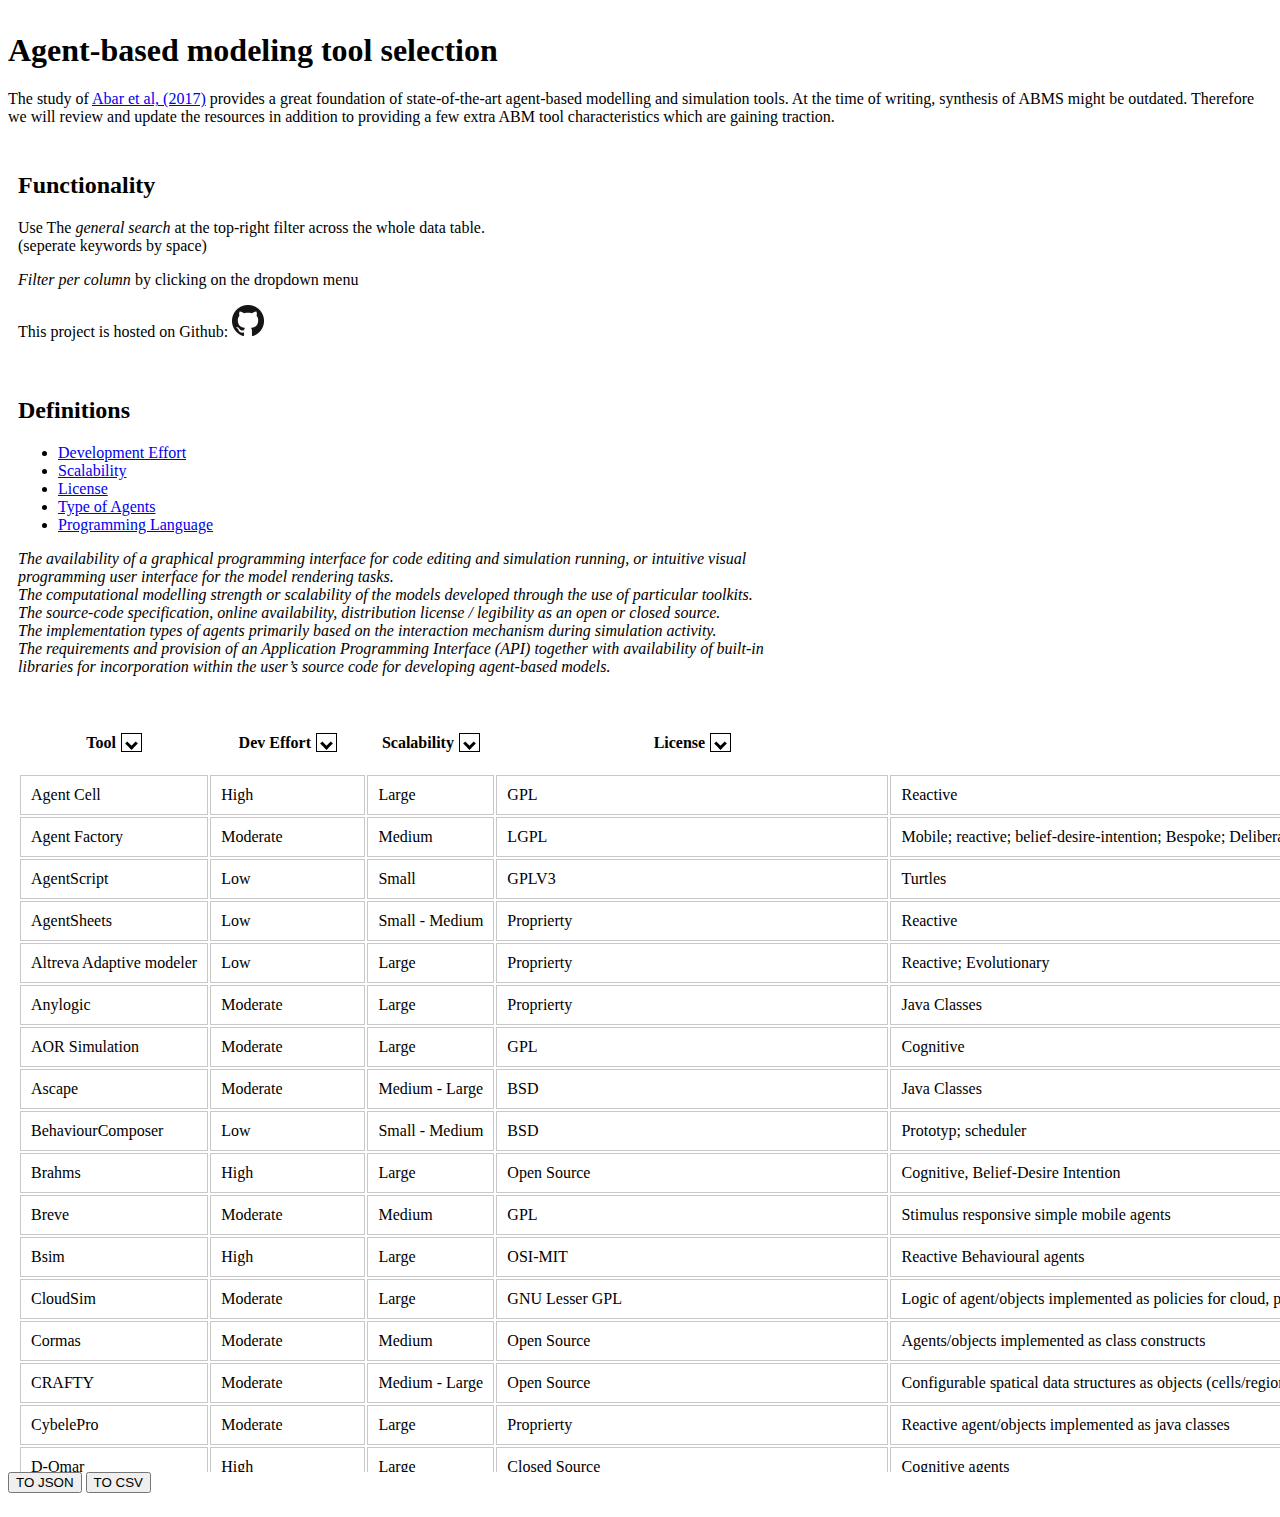
<file: index.html>
<!DOCTYPE html>
<html lang="en">

<head>
    <!-- JQUERY -->
    <script src="https://code.jquery.com/jquery-3.5.1.min.js"
        integrity="sha256-9/aliU8dGd2tb6OSsuzixeV4y/faTqgFtohetphbbj0=" crossorigin="anonymous"></script>
    <!-- BOOTSTRAP: JavaScript Bundle with Popper -->
    <script src="https://cdn.jsdelivr.net/npm/bootstrap@5.0.0-beta1/dist/js/bootstrap.bundle.min.js"
        integrity="sha384-ygbV9kiqUc6oa4msXn9868pTtWMgiQaeYH7/t7LECLbyPA2x65Kgf80OJFdroafW" crossorigin="anonymous">
    </script>
    <link href="https://cdn.jsdelivr.net/npm/bootstrap@5.0.0-beta1/dist/css/bootstrap.min.css" rel="stylesheet"
        integrity="sha384-giJF6kkoqNQ00vy+HMDP7azOuL0xtbfIcaT9wjKHr8RbDVddVHyTfAAsrekwKmP1" crossorigin="anonymous">
    <!-- Excel filter plugin -->
    <script src="./excel-bootstrap-table-filter-bundle.js"></script>
    <link rel="stylesheet" href="./excel-bootstrap-table-filter-style.css">
    <!-- DataTables features -->
    <script src="https://cdn.datatables.net/1.10.23/js/jquery.dataTables.min.js"></script>
    <link rel="stylesheet" href="https://cdn.datatables.net/1.10.23/css/jquery.dataTables.min.css">
    <!-- My Custom CSS -->
    <link rel="stylesheet" type="text/css" href="./custom.css" />
    <!-- Export functionality -->
    <script type="text/javascript" src="./tableHTMLExport.js"></script>


    <!-- CUstom -->
    <!-- <link rel="stylesheet" href="https://maxcdn.bootstrapcdn.com/bootstrap/4.5.2/css/bootstrap.min.css"> -->
    <!-- <script src="https://cdnjs.cloudflare.com/ajax/libs/popper.js/1.16.0/umd/popper.min.js"></script> -->
    <script src="https://maxcdn.bootstrapcdn.com/bootstrap/4.5.2/js/bootstrap.min.js"></script>

    <meta charset="UTF-8">
    <meta name="viewport" content="width=device-width, initial-scale=1.0">
    <title>Document</title>
</head>

<body>
    <section>
        <div class="container container-wrapper">
            <h1>Agent-based modeling tool selection</h1>
            <p>The study of <a href="https://doi.org/10.1016/j.cosrev.2017.03.001" target="_blank">Abar et al, (2017)</a> provides a great foundation of state-of-the-art agent-based modelling and simulation tools.
                At the time of writing, synthesis of ABMS might be outdated.
                Therefore we will review and update the resources in addition to providing a few extra ABM tool
                characteristics which are gaining traction.

                <div class="row">
                    <div class="column left">
                        <h2>Functionality</h2>
                        <P>Use The <em>general search</em> at the top-right filter across the whole data table. (seperate
                            keywords by space)</P>
                        <p><em>Filter per column</em>  by clicking on the dropdown menu</p>
                        <p>This project is hosted on Github: <a href="https://github.com/peirstom/peirstom.github.io"
                                target="_blank"><img src="./GitHub-Mark-64px.png" width="32" height="32"></a> </p>
                    </div>
                    <div class="column right">
                        <h2>Definitions</h2>
                        <!-- Nav tabs -->
                        <ul class="nav nav-tabs">
                            <li class="nav-item">
                                <a class="nav-link active" data-toggle="tab" href="#dev-effort">Development Effort</a>
                            </li>
                            <li class="nav-item">
                                <a class="nav-link" data-toggle="tab" href="#menu1">Scalability</a>
                            </li>
                            <li class="nav-item">
                                <a class="nav-link" data-toggle="tab" href="#menu2">License</a>
                            </li>
                            <li class="nav-item">
                                <a class="nav-link" data-toggle="tab" href="#menu3">Type of Agents</a>
                            </li>
                            <li class="nav-item">
                                <a class="nav-link" data-toggle="tab" href="#menu4">Programming Language</a>
                            </li>
                        </ul>
    
                        <!-- Tab panes -->
                        <div class="tab-content">
                            <div class="tab-pane container active" id="dev-effort">
                                <i>
                                    The availability of a graphical
                                    programming interface for code editing and simulation running, or intuitive visual
                                    programming user interface for the model rendering tasks.
                                </i></div>
                            <div class="tab-pane container fade" id="menu1">
                                <i>
                                    The computational modelling strength or
                                scalability of the models developed through the use of particular toolkits.
                                </i></div>
                            <div class="tab-pane container fade" id="menu2">
                                <i>
                                    The source-code specification, online
                                availability, distribution license / legibility as an open or closed source.
                                </i></div>
                            <div class="tab-pane container fade" id="menu3">
                                <i>
                                    The implementation types of agents primarily
                                based on the interaction mechanism during simulation activity.
                                </i></div>
                            <div class="tab-pane container fade" id="menu4">
                                <i>
                                    The requirements and provision of an
                                    Application Programming Interface (API) together with availability of built-in libraries
                                    for incorporation within the user’s source code for developing agent-based models. 
                                </i></div>
                        </div>
                    </div>
                </div>
        </div>
    </section>
    <div class="container">
        <div class="row">
            <div class="column table-wrap">
                <table id="table" class="abms-table table table-hover table-striped">
                    <thead>
                        <tr>
                            <th class="t1">Tool</th>
                            <th class="t2">Dev Effort</th>
                            <th class="t3">Scalability</th>
                            <th class="t4">License</th>
                            <th class="t5">Type of Agents</th>
                            <th class="t6">Programming Language</th>
                            <th class="t7">Domain</th>
                            <th class="t8">Source Code</th>
                            <th class="t9">GIS Capabilities</th>
                            <th class="t10">3D Capabilities</th>
                            <th class="t11">Last Update</th>
                        </tr>
                    </thead>
                    <tbody>
                        <tr>
                            <td>Agent Cell</td>
                            <td>High</td>
                            <td>Large</td>
                            <td>GPL</td>
                            <td>Reactive</td>
                            <td>java</td>
                            <td>interlinks among behaviour of individual cells and stochastic intracellular processes
                            </td>
                            <td>Java</td>
                            <td>&nbsp;</td>
                            <td>&nbsp;</td>
                            <td>&nbsp;</td>
                        </tr>
                        <tr>
                            <td>Agent Factory</td>
                            <td>Moderate</td>
                            <td>Medium</td>
                            <td>LGPL</td>
                            <td>Mobile; reactive; belief-desire-intention; Bespoke; Deliberative</td>
                            <td>java</td>
                            <td>Rapic prototyping visualisation, testing, debugging, and deployment of multi-agent based
                                systems for social network analysis</td>
                            <td>Java</td>
                            <td>&nbsp;</td>
                            <td>&nbsp;</td>
                            <td>&nbsp;</td>
                        </tr>
                        <tr>
                            <td>AgentScript</td>
                            <td>Low</td>
                            <td>Small</td>
                            <td>GPLV3</td>
                            <td>Turtles</td>
                            <td>Model libraries and add-ons available, CoffeeScripts directly within the browser</td>
                            <td>Minimalist ABMS framework based on netlogo agent semantics for social sciences,
                                education/learning</td>
                            <td>Java</td>
                            <td>&nbsp;</td>
                            <td>&nbsp;</td>
                            <td>&nbsp;</td>
                        </tr>
                        <tr>
                            <td>AgentSheets</td>
                            <td>Low</td>
                            <td>Small - Medium</td>
                            <td>Proprierty</td>
                            <td>Reactive</td>
                            <td>visual drag drop conversational programming interface</td>
                            <td>teaching agent-based simulations to students in social studies, mathematics, natural
                                sciences, social sciences</td>
                            <td>Java</td>
                            <td>&nbsp;</td>
                            <td>&nbsp;</td>
                            <td>&nbsp;</td>
                        </tr>
                        <tr>
                            <td>Altreva Adaptive modeler</td>
                            <td>Low</td>
                            <td>Large</td>
                            <td>Proprierty</td>
                            <td>Reactive; Evolutionary</td>
                            <td>Visual model deployment, easy to use drag and drop user interface, real-time charts and
                                plots to visualise model evolution, behaviour and performance, user configurable,
                                genetic programming engine for trading rules creation</td>
                            <td>Financial market's simulation models for the purpose of forecasting prices of real world
                                market traded stocks or securities</td>
                            <td>Microsoft .NET</td>
                            <td>Yes</td>
                            <td>Yes</td>
                            <td>01/05/2020</td>
                        </tr>
                        <tr>
                            <td>Anylogic</td>
                            <td>Moderate</td>
                            <td>Large</td>
                            <td>Proprierty</td>
                            <td>Java Classes</td>
                            <td>Java UML-RT, user friendly graphical environemnt for visual model development</td>
                            <td>Interactive 2D/3D simulations in manufacturing business strategy and innovation
                                analysis, transportation, healthcare social sciences, economics, urban dynamics, supply
                                chains, computer networkds, logistics, warehousing, power grids, complex adaptive
                                dynamic discrete event systems</td>
                            <td>Java</td>
                            <td>Yes</td>
                            <td>Yes</td>
                            <td>13/10/2020</td>
                        </tr>
                        <tr>
                            <td>AOR Simulation</td>
                            <td>Moderate</td>
                            <td>Large</td>
                            <td>GPL</td>
                            <td>Cognitive</td>
                            <td>Java; JavaScript</td>
                            <td>Agent-based discrete event simulations, management, social sciences, economics, biology
                            </td>
                            <td>Java</td>
                            <td>&nbsp;</td>
                            <td>&nbsp;</td>
                            <td>&nbsp;</td>
                        </tr>
                        <tr>
                            <td>Ascape</td>
                            <td>Moderate</td>
                            <td>Medium - Large</td>
                            <td>BSD</td>
                            <td>Java Classes</td>
                            <td>Models library's built-in routines available, java ecplise</td>
                            <td>General-purpose modelling and simulation, social science, evolutionar, game theory,
                                organizational processes, economics, anthropology, sociology political science</td>
                            <td>Java</td>
                            <td>&nbsp;</td>
                            <td>&nbsp;</td>
                            <td>&nbsp;</td>
                        </tr>
                        <tr>
                            <td>BehaviourComposer</td>
                            <td>Low</td>
                            <td>Small - Medium</td>
                            <td>BSD</td>
                            <td>Prototyp; scheduler</td>
                            <td>models library consisting of modular code fragments micro behaviours independent
                                processes threads or repeatedly scheduled events avaiable. In Ajac, javascript and XML,
                                netlogo programming language, can use extensions api thereby making calls to java-based
                                routines</td>
                            <td>2D/3D basic simulations in social/natural sciences</td>
                            <td>Java</td>
                            <td>&nbsp;</td>
                            <td>&nbsp;</td>
                            <td>&nbsp;</td>
                        </tr>
                        <tr>
                            <td>Brahms</td>
                            <td>High</td>
                            <td>Large</td>
                            <td>Open Source</td>
                            <td>Cognitive, Belief-Desire Intention</td>
                            <td>BDI Language</td>
                            <td>Multi-agent based system to model and simulate people's activity and situated behaviour
                                (location, artifacts, communication) and collaboration/coordination in organizational
                                processes</td>
                            <td>Java</td>
                            <td>No</td>
                            <td>No</td>
                            <td>&nbsp;</td>
                        </tr>
                        <tr>
                            <td>Breve</td>
                            <td>Moderate</td>
                            <td>Medium</td>
                            <td>GPL</td>
                            <td>Stimulus responsive simple mobile agents</td>
                            <td>Python</td>
                            <td>Builds 3D simulations of agent-based systems representing artifical life</td>
                            <td>C++</td>
                            <td>Yes</td>
                            <td>Yes</td>
                            <td>01/08/2015</td>
                        </tr>
                        <tr>
                            <td>Bsim</td>
                            <td>High</td>
                            <td>Large</td>
                            <td>OSI-MIT</td>
                            <td>Reactive Behavioural agents</td>
                            <td>Java</td>
                            <td>Simulations in 2D/3D related to: stohastic interactions of bacterial populations and
                                particles in a fluids, multi-cellular computing in synthetic bioloigy</td>
                            <td>Java</td>
                            <td>/</td>
                            <td>Yes</td>
                            <td>24/08/2012</td>
                        </tr>
                        <tr>
                            <td>CloudSim</td>
                            <td>Moderate</td>
                            <td>Large</td>
                            <td>GNU Lesser GPL</td>
                            <td>Logic of agent/objects implemented as policies for cloud, provisioning, scheduling,
                                migration</td>
                            <td>Java; IDE eclipse</td>
                            <td>Modelling and simulation of cloud computing / virtualised datacentre based
                                infrastructures and services</td>
                            <td>Java</td>
                            <td>Yes</td>
                            <td>Yes</td>
                            <td>09/01/2021</td>
                        </tr>
                        <tr>
                            <td>Cormas</td>
                            <td>Moderate</td>
                            <td>Medium</td>
                            <td>Open Source</td>
                            <td>Agents/objects implemented as class constructs</td>
                            <td>SmallTalk</td>
                            <td>Simulations of natural renewable resource management, geographic information systems,
                                marketing, ecology</td>
                            <td>Smalltalk (VisualWorks Cincom Systems)</td>
                            <td>Yes</td>
                            <td>Yes</td>
                            <td>22/01/2021</td>
                        </tr>
                        <tr>
                            <td>CRAFTY</td>
                            <td>Moderate</td>
                            <td>Medium - Large</td>
                            <td>Open Source</td>
                            <td>Configurable spatical data structures as objects (cells/regions) with different
                                production functions in thresholds, component role-based agents</td>
                            <td>R</td>
                            <td>Simulations of a wide range of land uses and logistics (goods/services)</td>
                            <td>Java</td>
                            <td>Yes</td>
                            <td>/</td>
                            <td>2019</td>
                        </tr>
                        <tr>
                            <td>CybelePro</td>
                            <td>Moderate</td>
                            <td>Large</td>
                            <td>Proprierty</td>
                            <td>Reactive agent/objects implemented as java classes</td>
                            <td>Java-based cybelePro API</td>
                            <td>Modelling and simulations of high performance infrastructures and large-scale
                                distributed systems (such as robotics, planning and scheduling, communication network
                                systems and cross-enterprises, data-mining, control of air and ground transportation
                                systems)</td>
                            <td>Java</td>
                            <td>Yes</td>
                            <td>Yes</td>
                            <td>/</td>
                        </tr>
                        <tr>
                            <td>D-Omar</td>
                            <td>High</td>
                            <td>Large</td>
                            <td>Closed Source</td>
                            <td>Cognitive agents</td>
                            <td>SCORE (a procedural language)</td>
                            <td>Simulation development environment designed to explore and model human multiple
                                task-based behaviours (air-crew air-traffic control and communication)</td>
                            <td>LISP, D-OMAR's middle-ware layers</td>
                            <td>/</td>
                            <td>/</td>
                            <td>/</td>
                        </tr>
                        <tr>
                            <td>DigiHive</td>
                            <td>High</td>
                            <td>Medium</td>
                            <td>Closed Source</td>
                            <td>Evolutionary</td>
                            <td>Prolog</td>
                            <td>Simulations of artificial life, emergent phenomena, self-adaption, self-replication</td>
                            <td>C++</td>
                            <td>Yes</td>
                            <td>Yes</td>
                            <td>2010</td>
                        </tr>
                        <tr>
                            <td>Echo</td>
                            <td>High</td>
                            <td>Large</td>
                            <td>Open Source</td>
                            <td>Adaptive Evolutionary agents</td>
                            <td>C</td>
                            <td>Simulation environments for complex adaptive systems, ecological modelling</td>
                            <td>C</td>
                            <td>&nbsp;</td>
                            <td>&nbsp;</td>
                            <td>&nbsp;</td>
                        </tr>
                        <tr>
                            <td>EcoLab</td>
                            <td>High</td>
                            <td>Large</td>
                            <td>Open Source</td>
                            <td>MPI-based agents implemented as C++ classes</td>
                            <td>C++</td>
                            <td>Simulations of complex dynamics of evolution</td>
                            <td>C++</td>
                            <td>Yes</td>
                            <td>Yes</td>
                            <td>2019</td>
                        </tr>
                        <tr>
                            <td>Envision</td>
                            <td>Moderate</td>
                            <td>Medium</td>
                            <td>Open Source</td>
                            <td>Reactive Behavioural agents</td>
                            <td>C++</td>
                            <td>Multi-paradigm GIS (Geographic Information System based tool for analysing
                                scenario-based coupled natural/human resource systems and community/regional integrated
                                planning and environmental assessments</td>
                            <td>C++</td>
                            <td>Yes</td>
                            <td>Yes</td>
                            <td>2016</td>
                        </tr>
                        <tr>
                            <td>Eve</td>
                            <td>Moderate</td>
                            <td>Small - Medium</td>
                            <td>Open Source</td>
                            <td>Agents/objects implemented as Java classes</td>
                            <td>Java</td>
                            <td>General multi-purpose modelling and simulations</td>
                            <td>Java</td>
                            <td>Yes</td>
                            <td>Yes</td>
                            <td>30/03/2015</td>
                        </tr>
                        <tr>
                            <td>ExtendSim</td>
                            <td>Moderate</td>
                            <td>Small - Medium</td>
                            <td>Closed Source , Proprietary commercial software licenses</td>
                            <td>Object oeriented agents or entities interacting via discrete events</td>
                            <td>ModL</td>
                            <td>2D/3D simulations in a variety of fields (business, industry, healthcare, meteorology,
                                air defence, and academic)</td>
                            <td>ExtendSim's ModL Language</td>
                            <td>&nbsp;</td>
                            <td>&nbsp;</td>
                            <td>&nbsp;</td>
                        </tr>
                        <tr>
                            <td>FLAME</td>
                            <td>Moderate</td>
                            <td>Large</td>
                            <td>GNU Lesser GPL</td>
                            <td>Agents as objects characterized by states functions and sets of variables</td>
                            <td>GUI</td>
                            <td>General multi-purpose simulations (cellular automata, economics, biology, medical,
                                traffic, situations)</td>
                            <td>C</td>
                            <td>&nbsp;</td>
                            <td>&nbsp;</td>
                            <td>&nbsp;</td>
                        </tr>
                        <tr>
                            <td>FLAME GPU</td>
                            <td>High</td>
                            <td>Large</td>
                            <td>Flame GPU license</td>
                            <td>Reactive processing agents as communicating X-Machines with inputs and outputs</td>
                            <td>CUDA</td>
                            <td>3D simulations for emergent complex behaviours in biology/medical domains (tissue
                                cultures and signaling pathways) with multi massive amounts of agents on GPU</td>
                            <td>C</td>
                            <td>&nbsp;</td>
                            <td>&nbsp;</td>
                            <td>&nbsp;</td>
                        </tr>
                        <tr>
                            <td>FlexSim</td>
                            <td>Low</td>
                            <td>Small - Medium</td>
                            <td>Proprierty</td>
                            <td>Agents/objects implementd as C++ classes</td>
                            <td>FlexSim's library of standard customizable objects available</td>
                            <td>2D/3D simulations for manufacturing, production, distribution of logistics, supply
                                chains, transportation, oil field or mining process, networking data flow, healthcare
                                optimizations with OptQuest plugin</td>
                            <td>OpenGL</td>
                            <td>&nbsp;</td>
                            <td>&nbsp;</td>
                            <td>&nbsp;</td>
                        </tr>
                        <tr>
                            <td>Framsticks</td>
                            <td>Low</td>
                            <td>Small</td>
                            <td>GPL LGPL Proprierty</td>
                            <td>Evolutionary</td>
                            <td>Java Runtime Environments</td>
                            <td>2D/3D simulations of evolving agent-based systems and articicla life for research and
                                education</td>
                            <td>OpenGL</td>
                            <td>yes</td>
                            <td>Yes</td>
                            <td>14/07/2015</td>
                        </tr>
                        <tr>
                            <td>Gama</td>
                            <td>Moderate</td>
                            <td>Medium - Large</td>
                            <td>GNU Gplv2</td>
                            <td>Reactive Behavioural agents</td>
                            <td>GAML</td>
                            <td>2D/3D modelling and development platform for building spatially explicit agent0based
                                simulations (arbitrary complex GIS data as the bases of agents), land-use and
                                land-planning, social instituational, economical ecological or biophysical systems</td>
                            <td>OpenGL</td>
                            <td>&nbsp;</td>
                            <td>&nbsp;</td>
                            <td>&nbsp;</td>
                        </tr>
                        <tr>
                            <td>GALATEA</td>
                            <td>Moderate</td>
                            <td>Medium</td>
                            <td>Open Source</td>
                            <td>Logic-based agents or objects (as observe-reason-act-processes)</td>
                            <td>Java</td>
                            <td>Modeling and simulatino of discrete -event simulation, continuous, combined and multi
                                agent systems e.g. hardware and software co-design, communication, systes, manufacturing
                                systems, biology, sociology, economics</td>
                            <td>Java</td>
                            <td>&nbsp;</td>
                            <td>&nbsp;</td>
                            <td>&nbsp;</td>
                        </tr>
                        <tr>
                            <td>GridABM</td>
                            <td>High</td>
                            <td>Large</td>
                            <td>GPL</td>
                            <td>Reactice, BDI agents</td>
                            <td>Java</td>
                            <td>High-performance agent-based distributed cellular automation models based on repast</td>
                            <td>Java</td>
                            <td>&nbsp;</td>
                            <td>&nbsp;</td>
                            <td>&nbsp;</td>
                        </tr>
                        <tr>
                            <td>GROWLab</td>
                            <td>Moderate</td>
                            <td>Small - Medium</td>
                            <td>Open Source</td>
                            <td>Agents/objects implemented as Java classes</td>
                            <td>Java</td>
                            <td>Social phenomena</td>
                            <td>Java</td>
                            <td>&nbsp;</td>
                            <td>&nbsp;</td>
                            <td>&nbsp;</td>
                        </tr>
                        <tr>
                            <td>HLA_Agent</td>
                            <td>Hard</td>
                            <td>Large</td>
                            <td>Open Source</td>
                            <td>Reactive, Deliberative, Cognitive agents</td>
                            <td>C++</td>
                            <td>Complec adaptive systems, evolutionary computation, social and naturaal sciences,
                                mapping passenger flow, manufacturing military combat scenarios, high performance
                                computing</td>
                            <td>C++</td>
                            <td>&nbsp;</td>
                            <td>&nbsp;</td>
                            <td>&nbsp;</td>
                        </tr>
                        <tr>
                            <td>HLA_RePast</td>
                            <td>Hard</td>
                            <td>Large</td>
                            <td>Open Source</td>
                            <td>Reactive/BDI object oeriented agents</td>
                            <td>Java</td>
                            <td>Cellular automata, complex adaptive ystems, evolutionary computation, social and natural
                                sciences, mapping passenger flow, manufacturing military combat scenarios, high
                                performance computing</td>
                            <td>Java</td>
                            <td>&nbsp;</td>
                            <td>&nbsp;</td>
                            <td>&nbsp;</td>
                        </tr>
                        <tr>
                            <td>IDEA</td>
                            <td>Moderate</td>
                            <td>Medium</td>
                            <td>Open Source</td>
                            <td>Reactuve, proactive, deliberative agents</td>
                            <td>Java IDE</td>
                            <td>Applied sciences (knowledge based systems, multimedia, micro-grid operation, distributed
                                network management, ubiquitous care-support or assisted services, information retrieval)
                            </td>
                            <td>Java</td>
                            <td>&nbsp;</td>
                            <td>&nbsp;</td>
                            <td>&nbsp;</td>
                        </tr>
                        <tr>
                            <td>InsightMaker</td>
                            <td>Moderate</td>
                            <td>Small - Medium</td>
                            <td>GPLV3</td>
                            <td>Reactive Behavioural agents</td>
                            <td>JavaScript</td>
                            <td>Differntial equation or dynamical systems modelling, such as spatially-aware model of
                                infectious disease spread</td>
                            <td>JavaScript</td>
                            <td>&nbsp;</td>
                            <td>&nbsp;</td>
                            <td>&nbsp;</td>
                        </tr>
                        <tr>
                            <td>JAMEL</td>
                            <td>Low</td>
                            <td>Small</td>
                            <td>GPL</td>
                            <td>Reactive</td>
                            <td>Java</td>
                            <td>Building agent0based macroeconomic simulations</td>
                            <td>Java</td>
                            <td>&nbsp;</td>
                            <td>&nbsp;</td>
                            <td>&nbsp;</td>
                        </tr>
                        <tr>
                            <td>JAMSIM</td>
                            <td>Moderate</td>
                            <td>Medium</td>
                            <td>Open Source</td>
                            <td>Agents composed as a scapes hierarchy or collectino of agents that represent basic
                                building blocks such as an offspring parent, or household nit</td>
                            <td>Casper model implementation in Java</td>
                            <td>Dynamic discrete-time policy-oriented microsimulation government projects
                                (taxation/pensions)</td>
                            <td>Java</td>
                            <td>&nbsp;</td>
                            <td>&nbsp;</td>
                            <td>&nbsp;</td>
                        </tr>
                        <tr>
                            <td>Janus</td>
                            <td>Moderate</td>
                            <td>Medium</td>
                            <td>GPLv3</td>
                            <td>Recursive holon agent (composed of a set of structures + Various agents as
                                extra-modules)</td>
                            <td>Groovy, Javascript, Ruby, Python</td>
                            <td>General purpose platform with organizational and holonic agent0based simulation layers
                            </td>
                            <td>Java</td>
                            <td>&nbsp;</td>
                            <td>&nbsp;</td>
                            <td>&nbsp;</td>
                        </tr>
                        <tr>
                            <td>JAS</td>
                            <td>Low</td>
                            <td>Medium</td>
                            <td>GNU LGPL</td>
                            <td>Agents/objects implemented as Java classes</td>
                            <td>Java</td>
                            <td>Simulations of dynamic social systems, genetic algorithms and neural networks</td>
                            <td>Java</td>
                            <td>&nbsp;</td>
                            <td>&nbsp;</td>
                            <td>&nbsp;</td>
                        </tr>
                        <tr>
                            <td>JASA</td>
                            <td>Moderate</td>
                            <td>Medium</td>
                            <td>GPLv2</td>
                            <td>Adaptive trading agents</td>
                            <td>Java</td>
                            <td>Simulations of computational economics</td>
                            <td>Java</td>
                            <td>&nbsp;</td>
                            <td>&nbsp;</td>
                            <td>&nbsp;</td>
                        </tr>
                        <tr>
                            <td>JAS-mine</td>
                            <td>Moderate</td>
                            <td>Medium</td>
                            <td>Open Source</td>
                            <td>Agents/objects implemented as Java classes</td>
                            <td>Java</td>
                            <td>Simulations of data-driven models, discrete-event/continuous simulation, dynamic
                                microsimulations of specific processes (aging, educational choices, labor market events,
                                houshold fomrations), statistical analysis</td>
                            <td>Java</td>
                            <td>&nbsp;</td>
                            <td>&nbsp;</td>
                            <td>&nbsp;</td>
                        </tr>
                        <tr>
                            <td>JCASim</td>
                            <td>Low</td>
                            <td>Small</td>
                            <td>Closed Source</td>
                            <td>Interactive Reactive agents</td>
                            <td>Java</td>
                            <td>Microscopic cellular automata simulated in different lattices 1D/2D/3D</td>
                            <td>Java</td>
                            <td>&nbsp;</td>
                            <td>&nbsp;</td>
                            <td>&nbsp;</td>
                        </tr>
                        <tr>
                            <td>jES</td>
                            <td>Low</td>
                            <td>Small</td>
                            <td>Open Source</td>
                            <td>Objects or decision nodes based on independent piece of code or action rules and
                                algorithms to represent agents as avatars of actual people</td>
                            <td>Java</td>
                            <td>Simulations in the context of enterprise behaviour and activities</td>
                            <td>Java</td>
                            <td>&nbsp;</td>
                            <td>&nbsp;</td>
                            <td>&nbsp;</td>
                        </tr>
                        <tr>
                            <td>LSD</td>
                            <td>Moderate</td>
                            <td>Large</td>
                            <td>GPL</td>
                            <td>Agents/objects implemented as C++ classes</td>
                            <td>C++ LSD language in Eclipse</td>
                            <td>Economic and social science simulations; can generate multiple formats for graphs: time
                                series, cross-section, 2D and 3D scatter plots, frequency histograms</td>
                            <td>C++</td>
                            <td>&nbsp;</td>
                            <td>&nbsp;</td>
                            <td>&nbsp;</td>
                        </tr>
                        <tr>
                            <td>MACSimJX</td>
                            <td>Moderate</td>
                            <td>Medium</td>
                            <td>Closed Source</td>
                            <td>JADEs (Java Agent Development framework and FIPA-complian agent classes)</td>
                            <td>C/C++ or Java</td>
                            <td>Modelling and simulation environment integrated with Matlab-Simulink for developing
                                dynamic, embedded, decentralised control systems. E.g. aircraft Boeing 747 sensor unit's
                                flight dynamics and kinematics undergoing a complex series of manouveres using JADA (an
                                environment for developing agents)</td>
                            <td>C++</td>
                            <td>&nbsp;</td>
                            <td>&nbsp;</td>
                            <td>&nbsp;</td>
                        </tr>
                        <tr>
                            <td>MASON</td>
                            <td>Complex</td>
                            <td>Medium-Large</td>
                            <td>Open Source</td>
                            <td>Agents/objects implemented as Java classes</td>
                            <td>Java</td>
                            <td>General multi-purpose 2D/3D simulations (social complexity, physical and abstract
                                modelling, artificial intellgince, robotics and machine learning)</td>
                            <td>Java .Net</td>
                            <td>Yes</td>
                            <td>Yes</td>
                            <td>03/09/2019</td>
                        </tr>
                        <tr>
                            <td>MASS</td>
                            <td>Moderate</td>
                            <td>Large</td>
                            <td>Proprierty</td>
                            <td>Agents/objects implemented as Java classes</td>
                            <td>Java</td>
                            <td>General purpose distributed simulations (complex social economic system, traffic
                                situations)</td>
                            <td>Java</td>
                            <td>&nbsp;</td>
                            <td>&nbsp;</td>
                            <td>&nbsp;</td>
                        </tr>
                        <tr>
                            <td>MASyV</td>
                            <td>Complex</td>
                            <td>Medium</td>
                            <td>Open Source</td>
                            <td>Agents/objects inplemented as C class constructs</td>
                            <td>Client simulations in C language trough GUY representatino of client simulations</td>
                            <td>2D/3D visualisations of cellular automate</td>
                            <td>C</td>
                            <td>&nbsp;</td>
                            <td>&nbsp;</td>
                            <td>&nbsp;</td>
                        </tr>
                        <tr>
                            <td>Mathmatica (Wolfram)</td>
                            <td>Moderate</td>
                            <td>Medium</td>
                            <td>Proprierty</td>
                            <td>Agents/objects implemented as class constructs</td>
                            <td>Wolfram multi paradigm programming language and its interface with C/C++/Java</td>
                            <td>Simulation of social and behavioural sciences, customer movements in a store, complex
                                adaptive social systems or articial societies.</td>
                            <td>Wolfram Language, C, C++, Java and Mathematica</td>
                            <td>&nbsp;</td>
                            <td>&nbsp;</td>
                            <td>&nbsp;</td>
                        </tr>
                        <tr>
                            <td>MATSim</td>
                            <td>High</td>
                            <td>Extreme</td>
                            <td>GPL</td>
                            <td>Agents/objects implemented as Java classes</td>
                            <td>Java</td>
                            <td>Simulations of transport mobility systems and Geographical Informatino Systems (GIS)
                                Based evacuation scenarios</td>
                            <td>Java</td>
                            <td>Yes</td>
                            <td>Yes</td>
                            <td>&nbsp;</td>
                        </tr>
                        <tr>
                            <td>MESA</td>
                            <td>Moderate</td>
                            <td>Small - medium</td>
                            <td>Apache 2.0</td>
                            <td>Agents as class constructs (having a unique identifier consisting of variable and
                                actions)</td>
                            <td>Python</td>
                            <td>General purpose artifical life related simulations (Basically, Meas is a Python 3 based
                                alternative to Netlogo, Repast, or MASON)</td>
                            <td>Python</td>
                            <td>Yes</td>
                            <td>Yes</td>
                            <td>&nbsp;</td>
                        </tr>
                        <tr>
                            <td>Mimosa</td>
                            <td>Moderate</td>
                            <td>Medium</td>
                            <td>LGPLv2, CIRAD</td>
                            <td>Agents/objects implemented as java classes</td>
                            <td>Java</td>
                            <td>Building conceptual models for running the economic, ecological, social simulations</td>
                            <td>Java</td>
                            <td>&nbsp;</td>
                            <td>&nbsp;</td>
                            <td>&nbsp;</td>
                        </tr>
                        <tr>
                            <td>MIMOSE</td>
                            <td>Moderate</td>
                            <td>Medium</td>
                            <td>GPL</td>
                            <td>Agents/objects implemented as java classes</td>
                            <td>A model description language GUI</td>
                            <td>Simulation in social sciences, epidemiology, eductation/research</td>
                            <td>Java</td>
                            <td>&nbsp;</td>
                            <td>&nbsp;</td>
                            <td>&nbsp;</td>
                        </tr>
                        <tr>
                            <td>MOBIDYC</td>
                            <td>Low</td>
                            <td>Small</td>
                            <td>GPL</td>
                            <td>Agents/objects implemented as class constructs</td>
                            <td>Smalltalk</td>
                            <td>Academic simulations in ecology, cellular automata, biology, and environment</td>
                            <td>Smalltalk in VisualsWork (Cincom Systems)</td>
                            <td>&nbsp;</td>
                            <td>&nbsp;</td>
                            <td>&nbsp;</td>
                        </tr>
                        <tr>
                            <td>Mobility Testbed</td>
                            <td>Moderate</td>
                            <td>Medium</td>
                            <td>GPL</td>
                            <td>Agents/objects implemented as class constructs</td>
                            <td>Java</td>
                            <td>Simulations for transportation networks, activities, life-cycles and mobility.
                                Multi-modal route and journey planning services</td>
                            <td>Java</td>
                            <td>&nbsp;</td>
                            <td>&nbsp;</td>
                            <td>&nbsp;</td>
                        </tr>
                        <tr>
                            <td>Modgen</td>
                            <td>Moderate</td>
                            <td>Medium</td>
                            <td>Closed Source</td>
                            <td>Agents/objects implemented as linked actors having specific characteristics as
                                states/events</td>
                            <td>C++ Modgen Language</td>
                            <td>Dynamic social science microsimulations for the socio-economic and demographic
                                development of societies</td>
                            <td>Microsoft Visual Studio</td>
                            <td>&nbsp;</td>
                            <td>&nbsp;</td>
                            <td>&nbsp;</td>
                        </tr>
                        <tr>
                            <td>NETLOGO</td>
                            <td>Low</td>
                            <td>Medium</td>
                            <td>GPL</td>
                            <td>Active objects with simple goals implemented as mobile agents (tutles, patches, links
                                and the observer)</td>
                            <td>NetLogo Language</td>
                            <td>2D/3D simulations in social and natural sciences, teaching/research</td>
                            <td>Scala code compilation to Java byte-code</td>
                            <td>Yes</td>
                            <td>Yes</td>
                            <td>06/01/2020</td>
                        </tr>
                        <tr>
                            <td>OBEUS</td>
                            <td>Moderate</td>
                            <td>Medium</td>
                            <td>Closed Source</td>
                            <td>Agents/objects implemented as C++ classes</td>
                            <td>Microsoft.NET languages C#, C++, Visual Basic</td>
                            <td>Simulations of Geographic Automata Systems (GAS) or urba or regional planning areas.
                            </td>
                            <td>Microsoft.NET framework</td>
                            <td>&nbsp;</td>
                            <td>&nbsp;</td>
                            <td>&nbsp;</td>
                        </tr>
                        <tr>
                            <td>Pandora</td>
                            <td>Moderate</td>
                            <td>Large</td>
                            <td>Closed Source</td>
                            <td>Agents/objects implemented as C++/Python classes</td>
                            <td>Python or C++</td>
                            <td>High-performance computing environments, GIS support, social and environmental phenomena
                                archeaology</td>
                            <td>Microsoft.NET framework</td>
                            <td>Yes</td>
                            <td>Yes</td>
                            <td>&nbsp;</td>
                        </tr>
                        <tr>
                            <td>PDES-MAS</td>
                            <td>Complex</td>
                            <td>Extreme</td>
                            <td>Open Source</td>
                            <td>Situated agents as MPI-based agent Logical Processes ALPs implemented as C++ classes
                            </td>
                            <td>C++</td>
                            <td>Complex adaptive systems, social and natural sciences, mapping passenger flow,
                                manufacturing military combat scenarios, high performance computing</td>
                            <td>C++</td>
                            <td>&nbsp;</td>
                            <td>&nbsp;</td>
                            <td>&nbsp;</td>
                        </tr>
                        <tr>
                            <td>PedSim</td>
                            <td>Low</td>
                            <td>Small</td>
                            <td>GPL, Commercial Licesne also available</td>
                            <td>Agents/objects implemented as C++ classes</td>
                            <td>C++</td>
                            <td>Simulation system and library for microscopic pedestrian crowd mapping</td>
                            <td>C++</td>
                            <td>&nbsp;</td>
                            <td>&nbsp;</td>
                            <td>&nbsp;</td>
                        </tr>
                        <tr>
                            <td>PS-I</td>
                            <td>Low</td>
                            <td>Small</td>
                            <td>GPLv2</td>
                            <td>Agents/objects implemented as class constructs</td>
                            <td>Models Library available, declarative model specification language; TCL/TK scripts to
                                apply graphic effects</td>
                            <td>Simulations of political phenomena, cultural, psychological, administrative,
                                geographical, and other social factors</td>
                            <td>C</td>
                            <td>&nbsp;</td>
                            <td>&nbsp;</td>
                            <td>&nbsp;</td>
                        </tr>
                        <tr>
                            <td>Repast-J</td>
                            <td>Complex</td>
                            <td>Large</td>
                            <td>BSD</td>
                            <td>Reactive/BDI object-oriented agents</td>
                            <td>Java; C# managed C++ Lisp Prolog Visual Basic .NET python</td>
                            <td>Simulations of social networks and integrated support for GIS, genetic algorithms</td>
                            <td>Java/C#</td>
                            <td>Yes</td>
                            <td>Yes</td>
                            <td>30/09/2020</td>
                        </tr>
                        <tr>
                            <td>Repast HPC</td>
                            <td>Moderate - Complex</td>
                            <td>Extreme</td>
                            <td>BSD</td>
                            <td>Reactive/BDI object oeriented agents</td>
                            <td>Standard or Logo-styel C++</td>
                            <td>Simulations incomputational social sciences, cellular automata, complex adaptive
                                systems.</td>
                            <td>C++ using MPI for parallel Operations + Boost C++ portable source libraries</td>
                            <td>Yes</td>
                            <td>Yes</td>
                            <td>30/09/2020</td>
                        </tr>
                        <tr>
                            <td>Repast Simphony</td>
                            <td>Complex</td>
                            <td>Large</td>
                            <td>BSD</td>
                            <td>Reactive/BDI object-oriented agents</td>
                            <td>Java, Groovy, ReLogo (Repasts's NetLogo-like language)</td>
                            <td>2D/3D simulations in social sciences, consumer products, supply chains, GIS, cellular
                                automata, complex adaptive systems</td>
                            <td>Java</td>
                            <td>Yes</td>
                            <td>Yes</td>
                            <td>30/09/2020</td>
                        </tr>
                        <tr>
                            <td>Scratch</td>
                            <td>Low</td>
                            <td>Small</td>
                            <td>GPLv2, CC-BY-SA 2.0 License</td>
                            <td>Sprites or objects encapsulating state and behaviour</td>
                            <td>Programming scripts made by snapping graphical chunks/blocks in the form of stacks</td>
                            <td>Self-directed creative learning software for students and educators to make 2D/3D
                                animated games in social sciences, geography, mathematics, linguistics, arts, computer
                                science</td>
                            <td>Squek (An open0source programming environment based on Smalltalk)</td>
                            <td>&nbsp;</td>
                            <td>&nbsp;</td>
                            <td>&nbsp;</td>
                        </tr>
                        <tr>
                            <td>SeaS</td>
                            <td>Moderate</td>
                            <td>Small</td>
                            <td>EULA</td>
                            <td>Agents/objects implemented as C++ classes</td>
                            <td>Tactical Programming Language TPL</td>
                            <td>2D/3D simulations of complex adaptive systems, military war-fighting scenarios</td>
                            <td>C++</td>
                            <td>&nbsp;</td>
                            <td>&nbsp;</td>
                            <td>&nbsp;</td>
                        </tr>
                        <tr>
                            <td>SeSam</td>
                            <td>Low</td>
                            <td>Large</td>
                            <td>LGPL</td>
                            <td>Agents/objects implemented as java classes</td>
                            <td>Visual Modelling Language</td>
                            <td>Simulations in social sciences (logistics, production, traffic, passenger flow,
                                healthcare, biology, urban planning), research/teaching</td>
                            <td>Java</td>
                            <td>&nbsp;</td>
                            <td>&nbsp;</td>
                            <td>&nbsp;</td>
                        </tr>
                        <tr>
                            <td>SimAgent</td>
                            <td>Complex</td>
                            <td>Large</td>
                            <td>MIT/XFREE86</td>
                            <td>Reactive, Deliberative, Cognitive agents</td>
                            <td>Robust extensible multi-purpose coding format which support programming in Prolog,
                                Common Lisp or standard ML</td>
                            <td>Simulations in research/education social sciences (biology, psychology) evolutionary
                                computation</td>
                            <td>Poplog</td>
                            <td>&nbsp;</td>
                            <td>&nbsp;</td>
                            <td>&nbsp;</td>
                        </tr>
                        <tr>
                            <td>SimBioSys</td>
                            <td>Moderate</td>
                            <td>Medium</td>
                            <td>Artistic license agreement</td>
                            <td>Agents/objects implemented as C++ classes</td>
                            <td>class librearies available in C++</td>
                            <td>Evolutionary simulations in biological and social sciences</td>
                            <td>C++</td>
                            <td>&nbsp;</td>
                            <td>&nbsp;</td>
                            <td>&nbsp;</td>
                        </tr>
                        <tr>
                            <td>SimEvents(Matlab)</td>
                            <td>Moderate</td>
                            <td>Medium - Large</td>
                            <td>Closed Source, Proprietary commercial software</td>
                            <td>Collectino of independent object oeriented agents/entities interacting via discrete
                                events</td>
                            <td>SimEvents with Matlab Simulink and stateflow functions libraries, toolboxes and add-ons
                                in MATLAB coding syntax</td>
                            <td>Simulations to optimize supply chain processes for manufacturing and operations,
                                forecasting, capacity, planning aerospace, automotive mission plans.</td>
                            <td>C, C++, Java, Matlab</td>
                            <td>&nbsp;</td>
                            <td>&nbsp;</td>
                            <td>&nbsp;</td>
                        </tr>
                        <tr>
                            <td>Simio</td>
                            <td>Moderate</td>
                            <td>Medium - Large</td>
                            <td>Closed source, proprietary commercial software</td>
                            <td>Agents as objects characterized by properties states and behaviours</td>
                            <td>Standard object libraries available built-in GUI</td>
                            <td>2D/3D simulations in advanced predictive analysis tourist flow, manufacturing, military
                                solutions, production, scheduling, transportation, logistics, supply chain, mining,
                                industry, healthcare, maritime/ports airfreight services, optimizations with OptQuest
                            </td>
                            <td>C#</td>
                            <td>&nbsp;</td>
                            <td>&nbsp;</td>
                            <td>&nbsp;</td>
                        </tr>
                        <tr>
                            <td>SimJr</td>
                            <td>Low</td>
                            <td>Small</td>
                            <td>BSD</td>
                            <td>Cognitive agents</td>
                            <td>JavaScript</td>
                            <td>Simulations of air and ground forces, military scenarios, different aspects of human
                                behaviours or actions modelling, command and control modules intelligence analysis and
                                informatino visualisation.</td>
                            <td>java</td>
                            <td>&nbsp;</td>
                            <td>&nbsp;</td>
                            <td>&nbsp;</td>
                        </tr>
                        <tr>
                            <td>SimSketch</td>
                            <td>Low</td>
                            <td>Small</td>
                            <td>Closed source, free</td>
                            <td>Reactive Behavioural agents</td>
                            <td>Java Web Start (JavaWS)</td>
                            <td>Educational relevant scientific phenomena for young learnerns</td>
                            <td>Java</td>
                            <td>&nbsp;</td>
                            <td>&nbsp;</td>
                            <td>&nbsp;</td>
                        </tr>
                        <tr>
                            <td>Simul8</td>
                            <td>Moderate</td>
                            <td>Medium - Large</td>
                            <td>Proprierty</td>
                            <td>Agents as physical logical or activity-based objects</td>
                            <td>Visual Logic</td>
                            <td>2D/3D simulations in education healthcare, manufacturing, logistics, contact centre or
                                client-based services, supply chains, capacity planning, administrative workflows,
                                optimization with OptQuest plugin</td>
                            <td>Visual Logic Code</td>
                            <td>&nbsp;</td>
                            <td>&nbsp;</td>
                            <td>&nbsp;</td>
                        </tr>
                        <tr>
                            <td>SOARS</td>
                            <td>Low</td>
                            <td>Small</td>
                            <td>Open Source</td>
                            <td>Role-Based Agents</td>
                            <td>Javascripts</td>
                            <td>Simulations of social, business, public health and organizational system, GIS,
                                epidemiology</td>
                            <td>Java</td>
                            <td>Yes</td>
                            <td>Yes</td>
                            <td>28/07/2017</td>
                        </tr>
                        <tr>
                            <td>StarLogo</td>
                            <td>Low</td>
                            <td>Small</td>
                            <td>Clearthrough Software License Versino 1.0</td>
                            <td>Procedural agents having a range of potential functions</td>
                            <td>Template wizzard available for creating different types of active objects or turtles
                                with simple goals</td>
                            <td>Simulation in social and natural sciences, education, for depicting the behaviour of
                                decentralized models (bird flocking, traffic jamming, and ant colony formations)</td>
                            <td>Java/YoYo</td>
                            <td>Yes</td>
                            <td>Yes</td>
                            <td>27/11/2018</td>
                        </tr>
                        <tr>
                            <td>StarLogo TNG</td>
                            <td>Low</td>
                            <td>Small</td>
                            <td>Closed source, SLTNG License v1.0</td>
                            <td>Procedural agents having a range of potential functions</td>
                            <td>StarLogo TNG block based scripting - GUI</td>
                            <td>3D simulations of educational models and video games</td>
                            <td>OpenGL</td>
                            <td>Yes</td>
                            <td>Yes</td>
                            <td>27/11/2018</td>
                        </tr>
                        <tr>
                            <td>Sugarscape</td>
                            <td>Low</td>
                            <td>Small</td>
                            <td>Open Source, GPL</td>
                            <td>Agents/objects implemented as java classes</td>
                            <td>Java</td>
                            <td>Simulations in social sciences, cellular automata, education</td>
                            <td>Java</td>
                            <td>&nbsp;</td>
                            <td>&nbsp;</td>
                            <td>&nbsp;</td>
                        </tr>
                        <tr>
                            <td>Swarm</td>
                            <td>Complex</td>
                            <td>Extreme</td>
                            <td>Open Source, GPl</td>
                            <td>Collection (swarms) of independent object-oriented agents interacting via discrete
                                events</td>
                            <td>Objective-C; Swarm code; Java</td>
                            <td>Biological sciences; supply chain optimization and logistics; consumer behaviour with
                                social network effects; distributed computing workforce/traffic/portfolio management
                            </td>
                            <td>Java, Objective-C</td>
                            <td>Yes</td>
                            <td>Yes</td>
                            <td>01/01/2005</td>
                        </tr>
                        <tr>
                            <td>TerraME</td>
                            <td>Moderate</td>
                            <td>Medium</td>
                            <td>Open Source</td>
                            <td>Agents/objects implemented as C++/Lua scripts classes</td>
                            <td>TerraMe's modelling models libraries and API</td>
                            <td>Multi-paradigm spatial dynamical systems, cellular automata, GIS, terrestrial systems,
                                land change, hydrologic, species dispersion, climate models</td>
                            <td>C++/Lua</td>
                            <td>&nbsp;</td>
                            <td>&nbsp;</td>
                            <td>&nbsp;</td>
                        </tr>
                        <tr>
                            <td>UrbanSim</td>
                            <td>Moderate</td>
                            <td>Large</td>
                            <td>GNU</td>
                            <td>Agents/objects implemented as class constructs of Python-based custom domain-specific
                                programming language "Tekoa"</td>
                            <td>Model librry available on Opus-based GUI</td>
                            <td>Support planning, analysis and modelling of urban developmnet/land use/ transportation/
                                housing affordability/ environmentally sensitive habitats and greenhouse gas emissions
                            </td>
                            <td>Opus with base language Python and Numpy as numerical library</td>
                            <td>&nbsp;</td>
                            <td>&nbsp;</td>
                            <td>&nbsp;</td>
                        </tr>
                        <tr>
                            <td>VisualBots</td>
                            <td>Low</td>
                            <td>Small</td>
                            <td>EULA</td>
                            <td>Agents/objects implemented as class constructs</td>
                            <td>GUI in Excel VBA</td>
                            <td>Simulations in social and political science, economics, emergent behaviours, cellular
                                automata, educations and teaching</td>
                            <td>Microsoft.NET framework</td>
                            <td>&nbsp;</td>
                            <td>&nbsp;</td>
                            <td>&nbsp;</td>
                        </tr>
                        <tr>
                            <td>VSEit</td>
                            <td>Low</td>
                            <td>Medium</td>
                            <td>Closed Source</td>
                            <td>Agents/objects implemented as java classes</td>
                            <td>Java</td>
                            <td>Social sciences (ecology and economy), object-oriented stochastic event-drive
                                simulations, cellular automate) and education and teaching</td>
                            <td>Java</td>
                            <td>&nbsp;</td>
                            <td>&nbsp;</td>
                            <td>&nbsp;</td>
                        </tr>
                        <tr>
                            <td>Xholon</td>
                            <td>Moderate</td>
                            <td>Medium</td>
                            <td>LGPL</td>
                            <td>Reactive Behavioural agents</td>
                            <td>XML/JAVA support for UML; Turtle geometry using an optional NetLogo-like syntax</td>
                            <td>2D/3D simulations in cellular automata, biology, biochemistry, statistical modelling,
                                controllers and other embedded systems.</td>
                            <td>Java</td>
                            <td>&nbsp;</td>
                            <td>&nbsp;</td>
                            <td></td>
                        </tr>
                    </tbody>
                </table>
            </div>
            <p class="lead"><button id="json" class="btn btn-primary">TO JSON</button> <button id="csv"
                    class="btn btn-warning">TO CSV</button></p>
        </div>
    </div>

    <script>
        // Use the plugin once the DOM has been loaded.
        $(function () {
            // Apply the plugin 
            $('#table').excelTableFilter();
        });
    </script>
    <script>
        $(document).ready(function () {
            $('#table').DataTable({
                "paging": false,
                "info": false
            });
        });
    </script>
    <script>
        $('#json').on('click', function () {
            $("#table").tableHTMLExport({
                type: 'json',
                filename: 'sample.json'
            });
        })
        $('#csv').on('click', function () {
            $("#table").tableHTMLExport({
                type: 'csv',
                filename: 'sample.csv'
            });
        })
    </script>

</body>

</html>
</file>
<file: custom.css>
.column {
  float: left;
  padding: 10px;
}

.left {
  width: 40%;
}

.right {
  width: 60%;
}

/* Clear floats after the columns */
.row:after {
  content: "";
  display: table;
  clear: both;
}

.abms-table {
  table-layout: fixed;
}

.table-wrap {
  height: 750px;
  overflow-y: auto;
  overflow-x: auto;
}

.container-wrapper {
  margin-top: 2rem;
}

table td {
  overflow: hidden;
  text-overflow: ellipsis;
  cursor: pointer;
  word-break: break-all;
  white-space: nowrap;
  border: 1px solid #C8C8C8;
  text-align: left;
  padding: 10px;
}

table tr:hover {
  overflow: visible;
  white-space: normal;
  height: auto;
}

tr > td:hover {
  overflow: visible;
  white-space: unset;
}

table .t1 {
  width: 150px;
}

table .t2 {
  width: 150px;
}

table .t3 {
  width: 150px;
}

table .t4 {
  width: 100px;
}

table .t5 {
  width: 150px;
}

table .t6 {
  width: 230px;
}

table .t7 {
  width: 250px;
}

table .t8 {
  width: 80px;
}

table .t9 {
  width: 80px;
}

table .t10 {
  width: 80px;
}

table .t11 {
  width: 80px;
}
/*# sourceMappingURL=custom.css.map */
</file>
